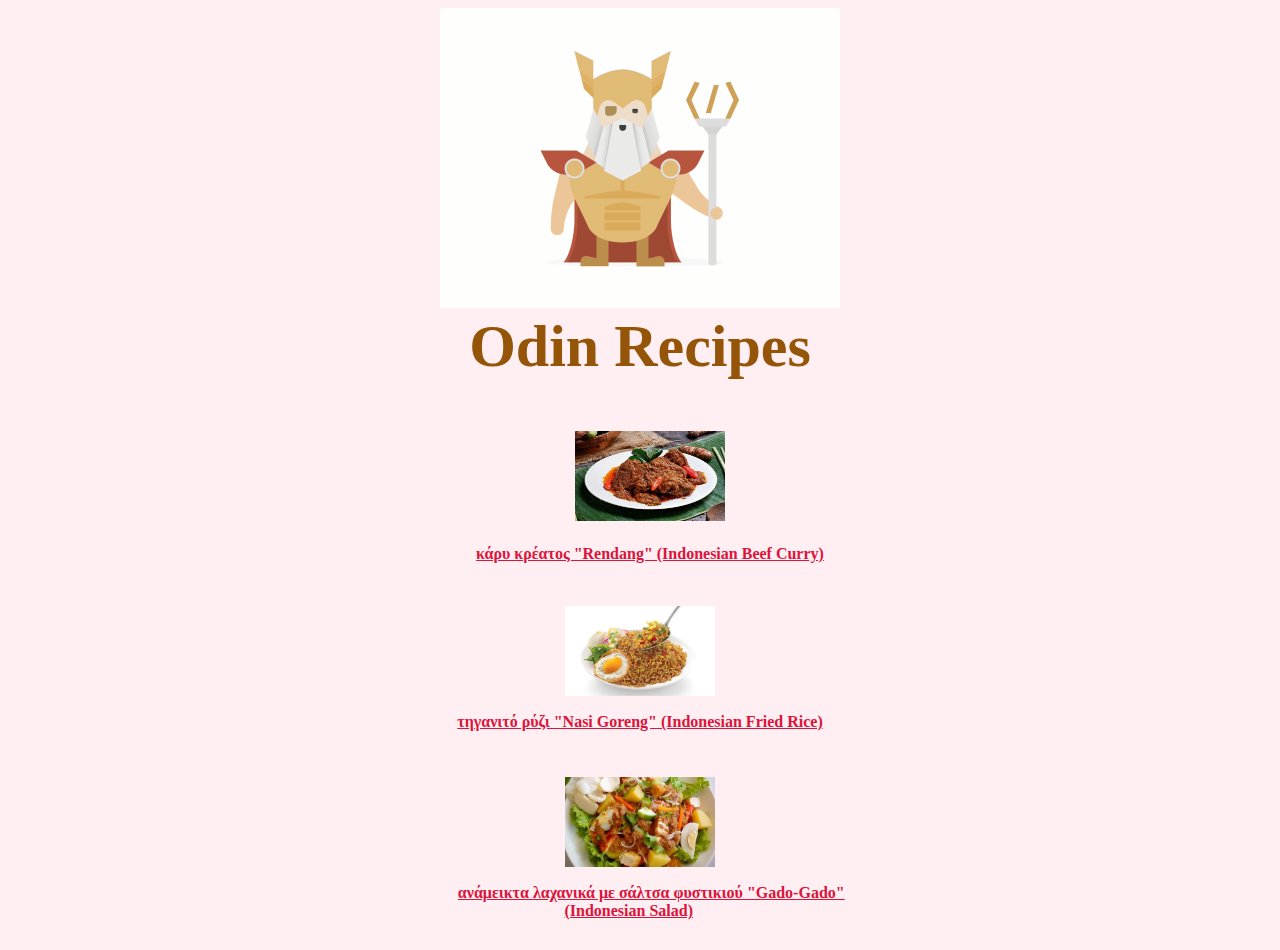
<file: index.html>
<!DOCTYPE html>

<html lang="en>">
<head>
    <meta charset="UTF-8">
    <title>Odin Recipes</title>
    <link rel="stylesheet" href="style.css">
</head>
<body>
    <img id="logosize" src="./images/odin.gif">
    <h1>Odin Recipes</h1>
        <div class="menu">
            <a class="menu" href="./pages/rendang.html"><img src="./images/rendang.jpg" alt="Indonesian Rendang" height="90" width="150"></a>
            <a class="menu" href="./pages/rendang.html">κάρυ κρέατος "Rendang" (Indonesian Beef Curry)</a>
        </div>
        <div class="menu">
            <p><a href="./pages/nasi-goreng.html"><img src="./images/nasi-goreng.jpg" alt="Indonesian Fried Rice" height="90" width="150"></a></p>
            <p><a href="./pages/nasi-goreng.html">τηγανιτό ρύζι "Nasi Goreng" (Indonesian Fried Rice)</a></p>
        </div>
        <div class="menu">
            <p><a href="./pages/gado-gado.html"><img src="images/Gado_gado_jakarta.jpg" alt="Indonesian Salad" height="90" width="150"></a></p>
            <p><a href="./pages/gado-gado.html">ανάμεικτα λαχανικά με σάλτσα φυστικιού "Gado-Gado" (Indonesian Salad)</a></p>
        </div>
    </div>
</body>
</html>
</file>
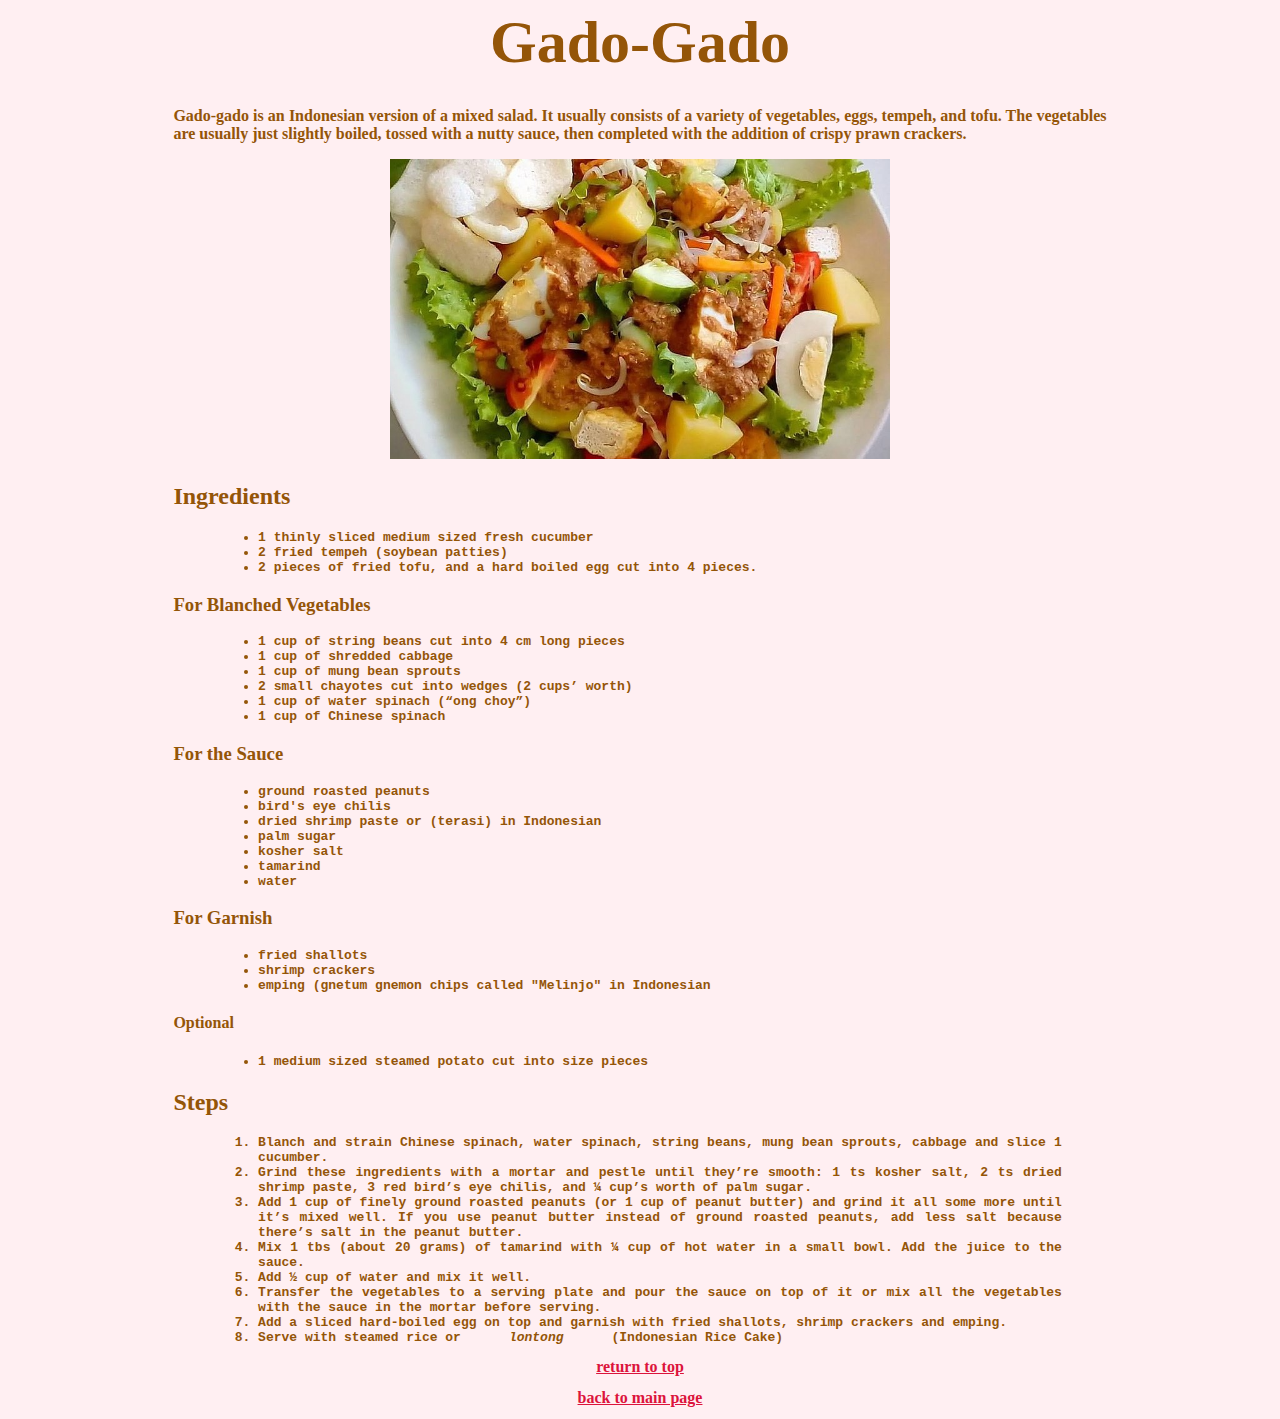
<file: pages/gado-gado.html>
<!DOCTYPE html>
<html lang="en">
<head>
    <meta charset="UTF-8">
    <meta name="viewport" content="width=device-width, initial-scale=1.0">
    <title>Odin Recipe: Gado-Gado</title>
    <link rel="stylesheet" href="../style.css">
</head>
<body>
    <h1>Gado-Gado</h1>
    <p class="par">Gado-gado is an Indonesian version of a mixed salad. It usually consists of a variety of vegetables, eggs, tempeh, and tofu. The vegetables are usually just slightly boiled, tossed with a nutty sauce, then completed with the addition of crispy prawn crackers.</p>
    <img src="../images/Gado_gado_jakarta.jpg" alt="Indonesian Salad" height="300" width="500">
    <p><h2>Ingredients</h2></p>
    <ul>
        <li>1 thinly sliced medium sized fresh cucumber</li>
        <li>2 fried tempeh (soybean patties)</li>
        <li>2 pieces of fried tofu, and a hard boiled egg cut into 4 pieces.</li>
    </ul>
    <p><h3>For Blanched Vegetables</h3></p>
    <ul>
        <li>1 cup of string beans cut into 4 cm long pieces</li>
        <li>1 cup of shredded cabbage</li>
        <li>1 cup of mung bean sprouts</li>
        <li>2 small chayotes cut into wedges (2 cups’ worth)</li>
        <li>1 cup of water spinach (“ong choy”)</li>
        <li>1 cup of Chinese spinach</li>
    </ul>
    <p><h3>For the Sauce</h3></p>
    <ul>
        <li>ground roasted peanuts</li>
        <li>bird's eye chilis</li>
        <li>dried shrimp paste or (terasi) in Indonesian</li>
        <li>palm sugar</li>
        <li>kosher salt</li>
        <li>tamarind</li>
        <li>water</li>
    </ul>
    <p><h3>For Garnish</h3></p>
    <ul>
        <li>fried shallots</li>
        <li>shrimp crackers</li>
        <li>emping (gnetum gnemon chips called "Melinjo" in Indonesian</li>
    </ul>
    <h4>Optional</h4>
    <ul>
        <li>1 medium sized steamed potato cut into size pieces</li>
    </ul>
    <p><h2>Steps</h2></p>
    <ol>
        <li>Blanch and strain Chinese spinach, water spinach, string beans, mung bean sprouts, cabbage and slice 1 cucumber.</li>
        <li>Grind these ingredients with a mortar and pestle until they’re smooth: 1 ts kosher salt, 2 ts dried shrimp paste, 3 red bird’s eye chilis, and ¼ cup’s worth of palm sugar.</li>
        <li>Add 1 cup of finely ground roasted peanuts (or 1 cup of peanut butter) and grind it all some more until it’s mixed well. If you use peanut butter instead of ground roasted peanuts, add less salt because there’s salt in the peanut butter.</li>
        <li>Mix 1 tbs (about 20 grams) of tamarind with ¼ cup of hot water in a small bowl. Add the juice to the sauce.</li>
        <li>Add ½ cup of water and mix it well.</li>
        <li>Transfer the vegetables to a serving plate and pour the sauce on top of it or mix all the vegetables with the sauce in the mortar before serving.</li>
        <li>Add a sliced hard-boiled egg on top and garnish with fried shallots, shrimp crackers and emping.</li>
        <li>Serve with steamed rice or <i>lontong</i> (Indonesian Rice Cake)</li>

    </ol>
    <p><a href="./gado-gado.html">return to top</a></p>
    <p><a href="../index.html">back to main page</a></p>
</body>
</html>
</file>
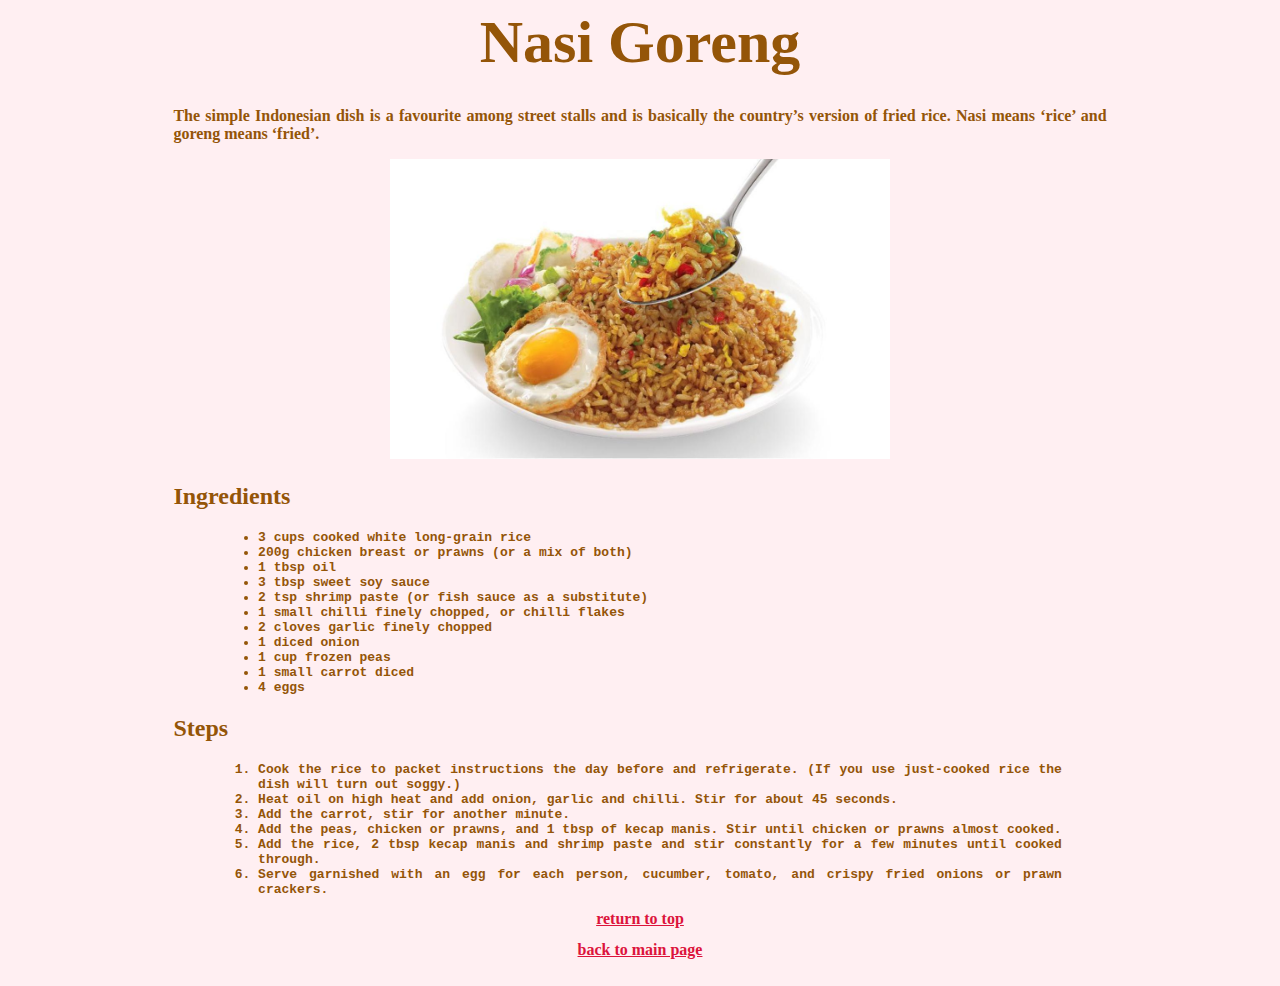
<file: pages/nasi-goreng.html>
<!DOCTYPE html>
<html lang="en">
<head>
    <meta charset="UTF-8">
    <meta name="viewport" content="width=device-width, initial-scale=1.0">
    <title>Odin Recipe: Nasi Goreng</title>
    <link rel="stylesheet" href="../style.css">
</head>
<body>
    <h1>Nasi Goreng</h1>
    <p class="par">The simple Indonesian dish is a favourite among street stalls and is basically the country’s version of fried rice. Nasi means ‘rice’ and goreng means ‘fried’.</p>
    <img src="../images/nasi-goreng.jpg" alt="Indonesian Fried Rice" height="300" width="500">
    <p><h2>Ingredients</h2></p>
    <ul>
        <li>3 cups cooked white long-grain rice</li>
        <li>200g chicken breast or prawns (or a mix of both)</li>
        <li>1 tbsp oil</li>
        <li>3 tbsp sweet soy sauce</li>
        <li>2 tsp shrimp paste (or fish sauce as a substitute)</li>
        <li>1 small chilli finely chopped, or chilli flakes</li>
        <li>2 cloves garlic finely chopped</li>
        <li>1 diced onion</li>
        <li>1 cup frozen peas</li>
        <li>1 small carrot diced</li>
        <li>4 eggs</li>
    </ul>
    <p><h2>Steps</h2></p>
    <ol>
        <li>Cook the rice to packet instructions the day before and refrigerate. (If you use just-cooked rice the dish will turn out soggy.)</li>
        <li>Heat oil on high heat and add onion, garlic and chilli. Stir for about 45 seconds.</li>
        <li>Add the carrot, stir for another minute.</li>
        <li>Add the peas, chicken or prawns, and 1 tbsp of kecap manis. Stir until chicken or prawns almost cooked.</li>
        <li>Add the rice, 2 tbsp kecap manis and shrimp paste and stir constantly for a few minutes until cooked through.</li>
        <li>Serve garnished with an egg for each person, cucumber, tomato, and crispy fried onions or prawn crackers.</li>
    </ol>
    <p><a href="./nasi-goreng.html">return to top</a></p>
    <p><a href="../index.html">back to main page</a></p>



</body>
</html>
</file>
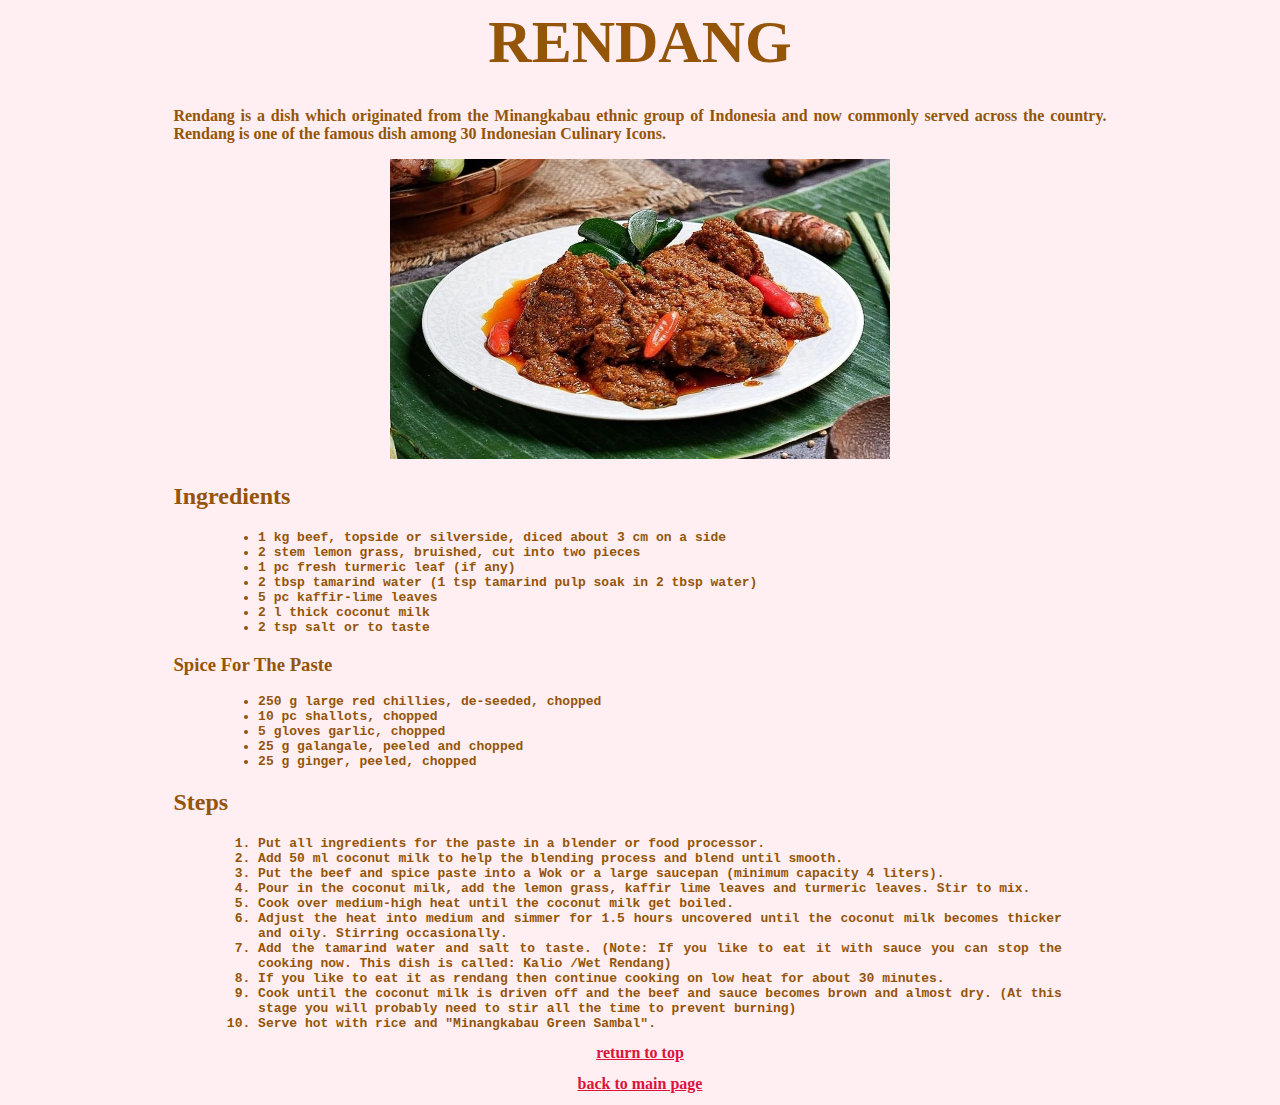
<file: pages/rendang.html>
<!DOCTYPE html>
<html lang="en">
<head>
    <meta charset="UTF-8">
    <meta name="viewport" content="width=device-width, initial-scale=1.0">
    <title>Odin Recipe: Rendang</title>
    <link rel="stylesheet" href="../style.css">
</head>
<body>
    <h1>RENDANG</h1>
    <p class="par">Rendang is a dish which originated from the Minangkabau ethnic group of Indonesia and now commonly served across the country. Rendang is one of the famous dish among 30 Indonesian Culinary Icons.</p>
    <img src="../images/rendang.jpg" alt="Rendang From Indonesia" height="300" width="500">
    <p>
        <h2>Ingredients</h2>
    </p>
    <ul>
        <li>1 kg beef, topside or silverside, diced about 3 cm on a side</li>
        <li>2 stem lemon grass, bruished, cut into two pieces</li>
        <li>1 pc fresh turmeric leaf (if any)</li>    
        <li>2 tbsp tamarind water (1 tsp tamarind pulp soak in 2 tbsp water)</li>    
        <li>5 pc kaffir-lime leaves</li>    
        <li>2 l thick coconut milk</li>    
        <li>2 tsp salt or to taste</li>    
    </ul>
    <p><h3>Spice For The Paste</h3></p>
    <ul>
        <li>250 g large red chillies, de-seeded, chopped</li>
        <li>10 pc shallots, chopped</li>
        <li>5 gloves garlic, chopped</li>
        <li>25 g galangale, peeled and chopped</li>
        <li>25 g ginger, peeled, chopped</li>
    </ul>
    <p></p>
    <h2>Steps</h2>
    <ol>
        <li>Put all ingredients for the paste in a blender or food processor.</li>
        <li>Add 50 ml coconut milk to help the blending process and blend until smooth.</li>
        <li>Put the beef and spice paste into a Wok or a large saucepan (minimum capacity 4 liters).</li>
        <li>Pour in the coconut milk, add the lemon grass, kaffir lime leaves and turmeric leaves. Stir to mix.</li>
        <li>Cook over medium-high heat until the coconut milk get boiled.</li>
        <li>Adjust the heat into medium and simmer for 1.5 hours uncovered until the coconut milk becomes thicker and oily. Stirring occasionally.</li>
        <li>Add the tamarind water and salt to taste. (Note: If you like to eat it with sauce you can stop the cooking now. This dish is called: Kalio /Wet Rendang)</li>
        <li>If you like to eat it as rendang then continue cooking on low heat for about 30 minutes.</li>
        <li>Cook until the coconut milk is driven off and the beef and sauce becomes brown and almost dry. (At this stage you will probably need to stir all the time to prevent burning)</li>
        <li>Serve hot with rice and "Minangkabau Green Sambal".</li>
    </ol>
    <p><a href="./rendang.html">return to top</a></p>
    <p><a href="../index.html">back to main page</a></p>
</body>
</html>
</file>
<file: style.css>
* {
    color: rgb(148, 85, 8);
    font-weight: 700;
    background-color: rgb(255, 239, 242);
    text-align: center;
    font-family: monospace;
    margin-left: 5%;
    margin-right: 5%;
}

.menu {
    padding: 10px;
    text-align: center;
    margin-bottom: 10px;
    width: 500px;
    margin: auto;
    display: block;
}

.menu :hover {
    color: yellow;
}

h1 {
    font-size: 60px;
    font-family: fantasy;
    margin: auto;
    margin-bottom: 30px;
}

#logosize {
    height: auto;
    width: 400px;
}

li {
    text-align: justify;
}

a {
    color: crimson;
    text-align: center;
    font-family: fantasy;
}

.par {
    text-align: justify;
    font-family: fantasy;
}

h2, h3, h4 {
    font-family: fantasy;
    text-align: justify;
}
</file>
